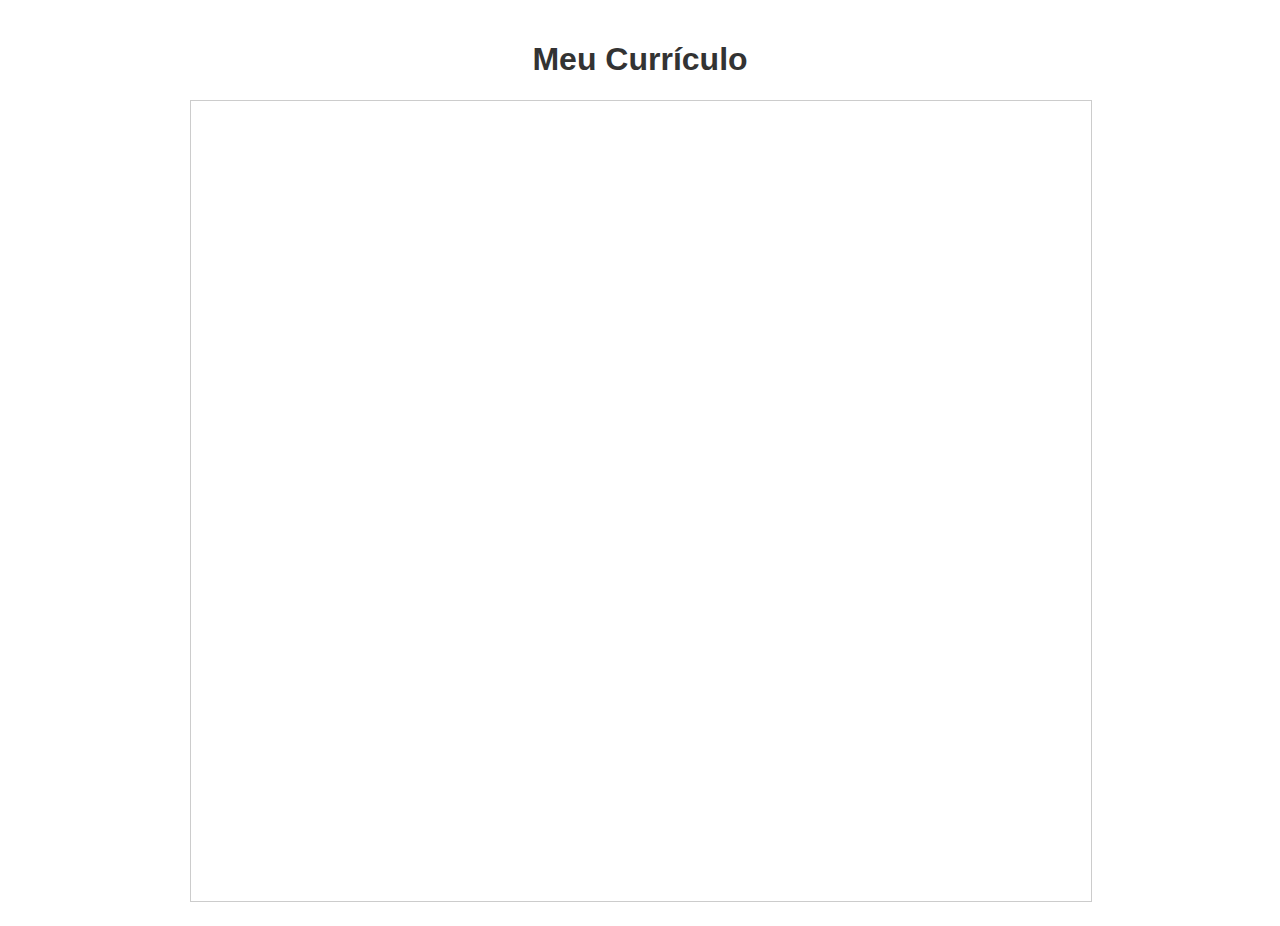
<file: curriculo.html>
<!DOCTYPE html>
<html lang="pt-BR">
<head>
    <meta charset="UTF-8">
    <meta name="viewport" content="width=device-width, initial-scale=1.0">
    <title>Currículo</title>
    <style>
        body {
            margin: 0;
            padding: 20px;
            font-family: Arial, sans-serif;
        }
        .container {
            max-width: 900px;
            margin: 0 auto;
        }
        h1 {
            text-align: center;
            color: #333;
        }
        iframe {
            width: 100%;
            height: 800px;
            border: 1px solid #ccc;
        }
    </style>
</head>
<body>
    <div class="container">
        <h1>Meu Currículo</h1>
        <iframe src="curriculo.pdf" type="application/pdf"></iframe>
    </div>
</body>
</html>
</file>
